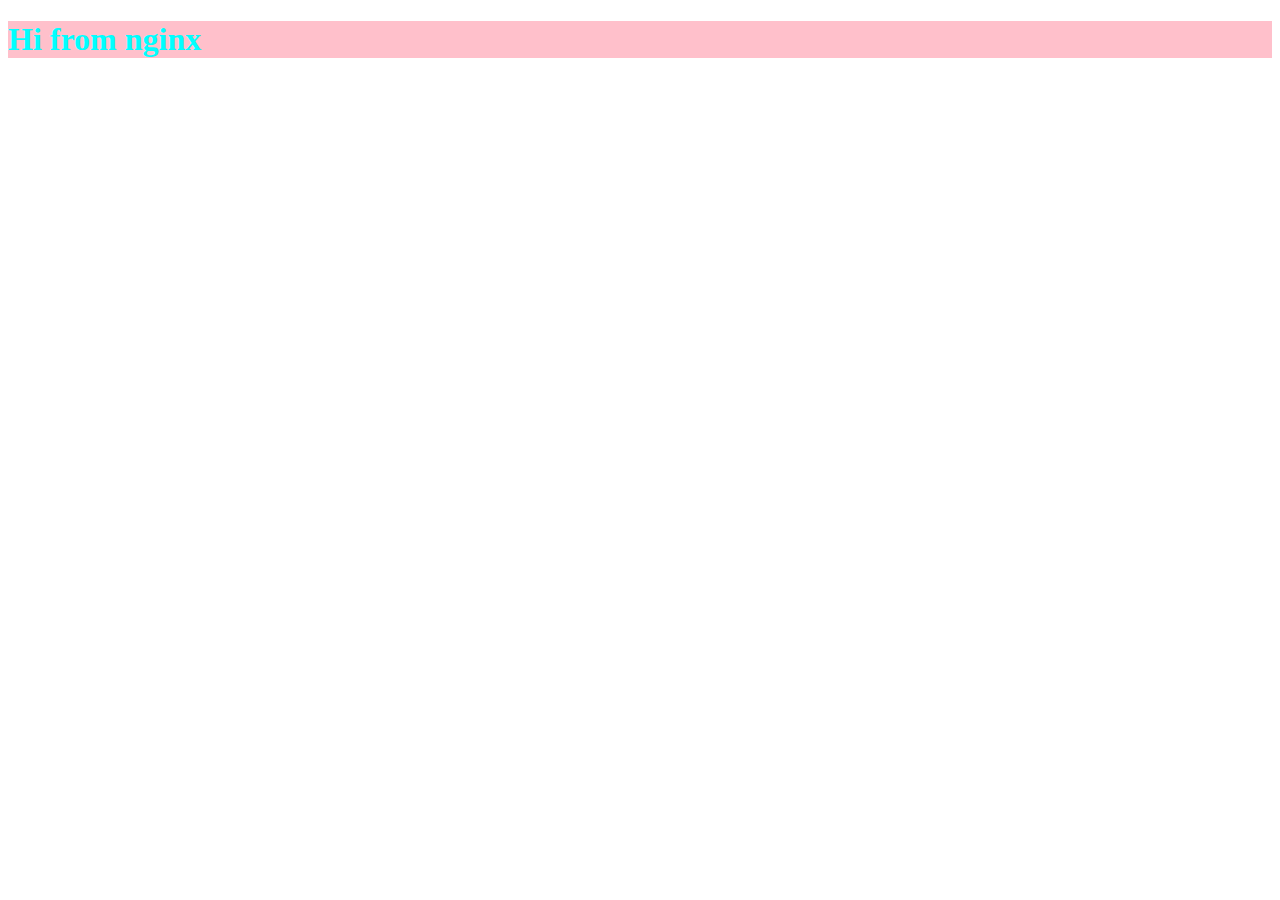
<file: index.html>
<!DOCTYPE html>
<html lang="en">
  <head>
    <meta charset="UTF-8" />
    <meta http-equiv="X-UA-Compatible" content="IE=edge" />
    <meta name="viewport" content="width=device-width, initial-scale=1.0" />
    <link rel="stylesheet" href="./styles.css" />
    <title>nginx server</title>
  </head>
  <body>
    <h1>Hi from nginx</h1>
  </body>
</html>
</file>
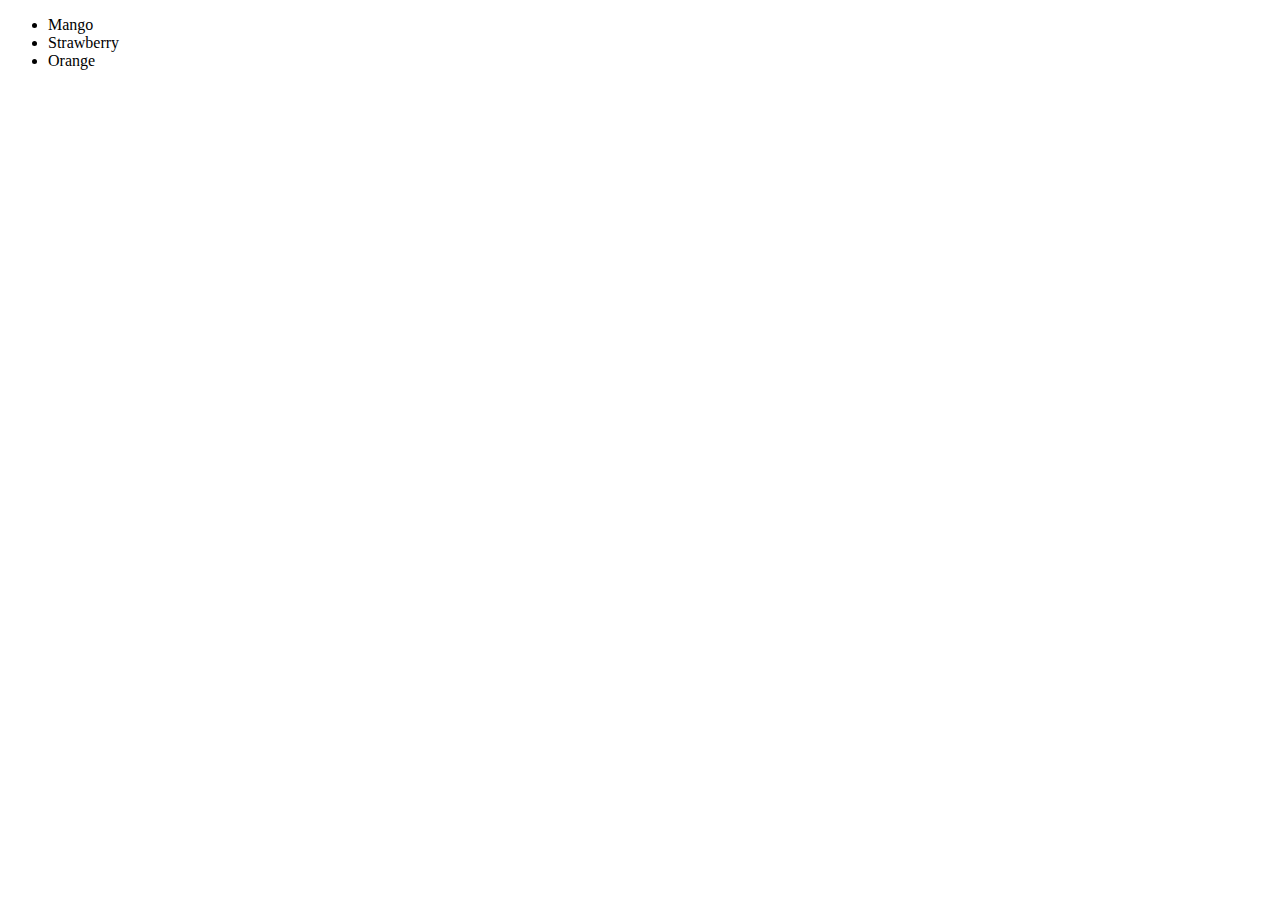
<file: fruits/index.html>
<!DOCTYPE html>
<html lang="en">
  <head>
    <meta charset="UTF-8" />
    <meta http-equiv="X-UA-Compatible" content="IE=edge" />
    <meta name="viewport" content="width=device-width, initial-scale=1.0" />
    <title>Fruits</title>
  </head>
  <body>
    <ul>
      <li>Mango</li>
      <li>Strawberry</li>
      <li>Orange</li>
    </ul>
  </body>
</html>
</file>
<file: styles.css>
h1 {
  background-color: pink;
  color: aqua;
}
</file>
